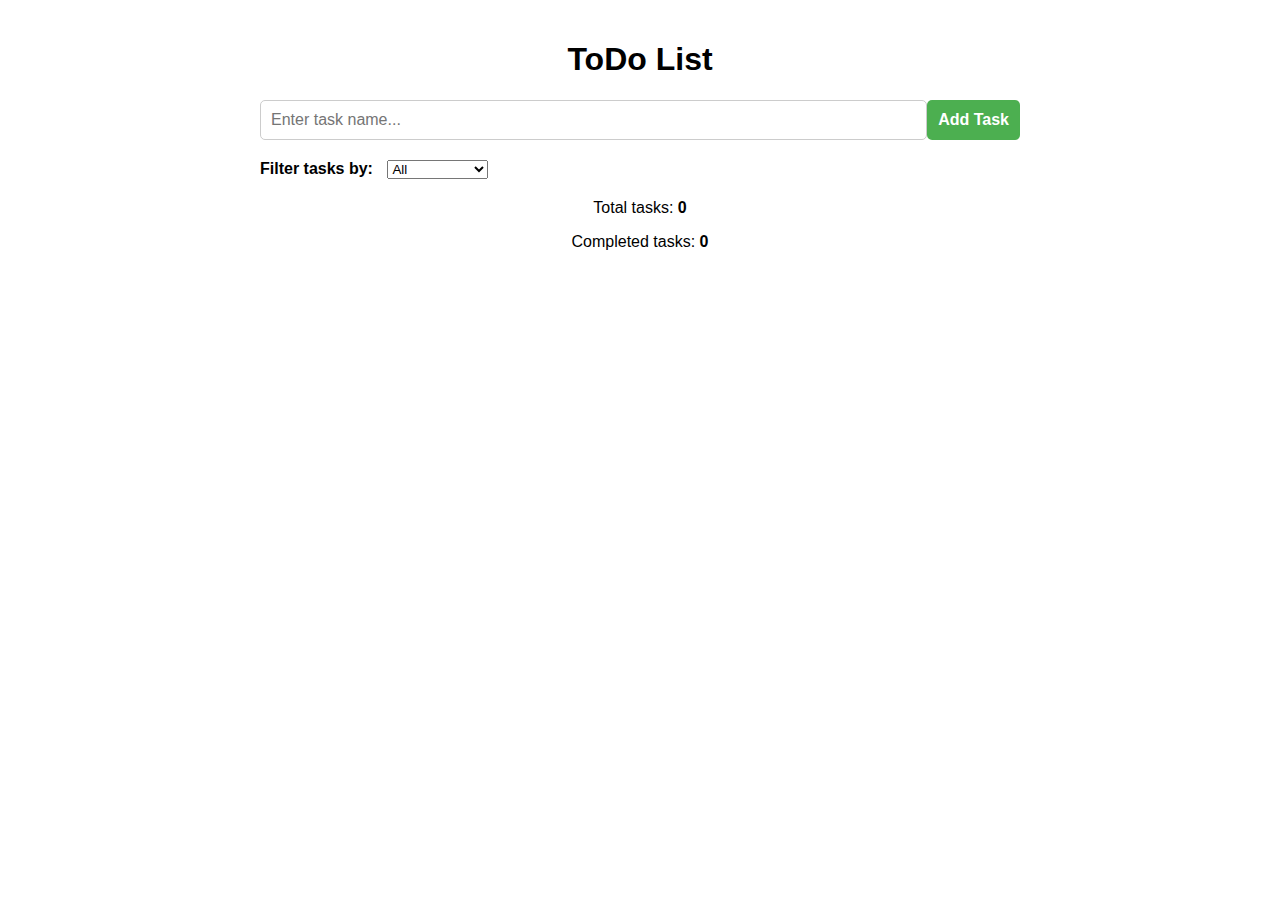
<file: index.html>
<!DOCTYPE html>
<html>
  <head>
    <title>ToDo List</title>
    <link rel="stylesheet" type="text/css" href="ToDo List/style.css">
  </head>
  <body>
    <div class="container">
      <h1>ToDo List</h1>
      <div class="add-task">
        <input type="text" id="task-name" placeholder="Enter task name...">
        <button id="add-btn">Add Task</button>
      </div>
      <div class="filter-tasks">
        <label for="filter-select">Filter tasks by:</label>
        <select id="filter-select">
          <option value="all">All</option>
          <option value="completed">Completed</option>
          <option value="uncompleted">Uncompleted</option>
        </select>
      </div>
      <ul class="task-list">
      </ul>
      <div class="stats">
        <p>Total tasks: <span id="total-tasks">0</span></p>
        <p>Completed tasks: <span id="completed-tasks">0</span></p>
      </div>
    </div>
    <script src="ToDo List/main.js"></script>
  </body>
</html>
</file>
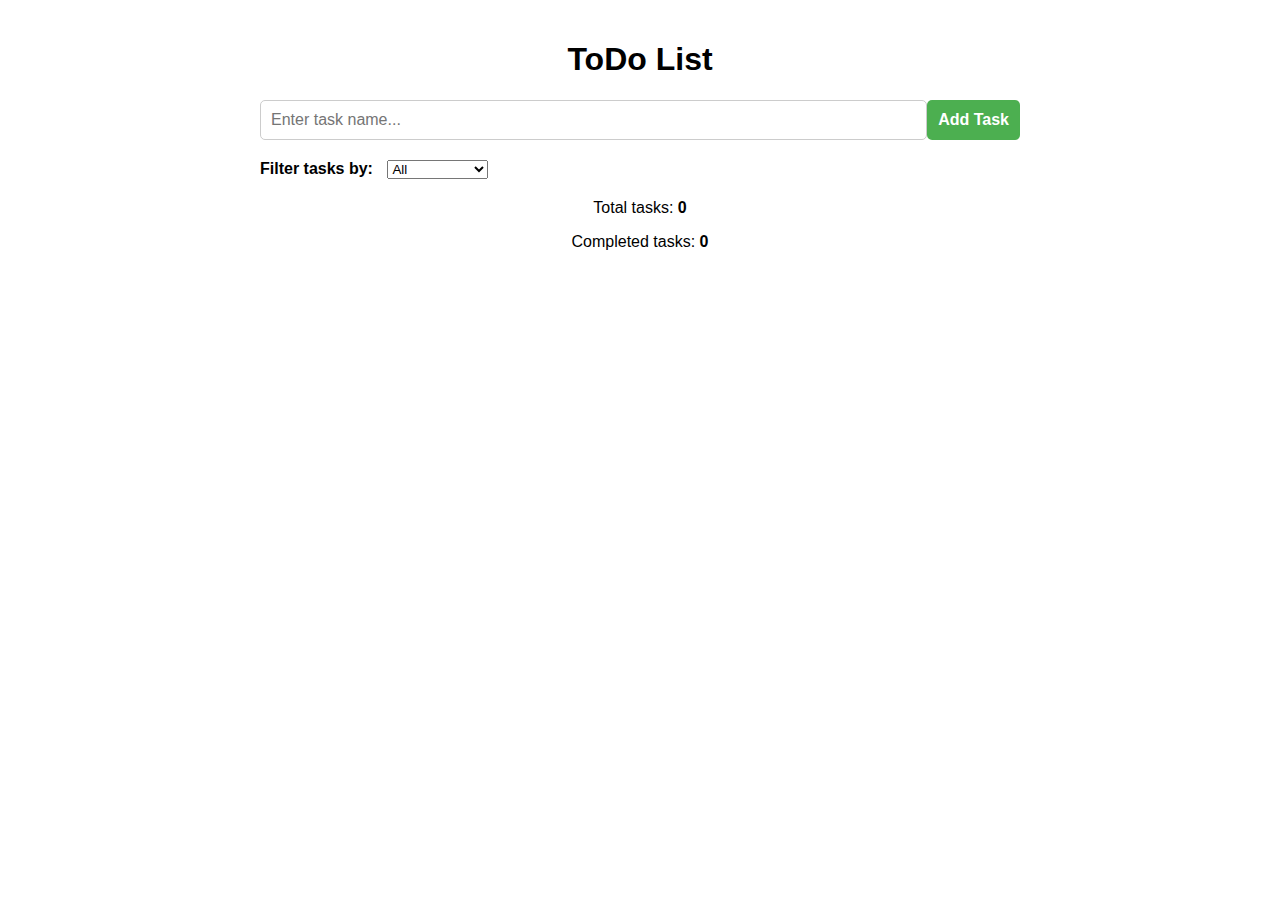
<file: ToDo List/index.html>
<!DOCTYPE html>
<html>
  <head>
    <title>ToDo List</title>
    <link rel="stylesheet" type="text/css" href="style.css">
  </head>
  <body>
    <div class="container">
      <h1>ToDo List</h1>
      <div class="add-task">
        <input type="text" id="task-name" placeholder="Enter task name...">
        <button id="add-btn">Add Task</button>
      </div>
      <div class="filter-tasks">
        <label for="filter-select">Filter tasks by:</label>
        <select id="filter-select">
          <option value="all">All</option>
          <option value="completed">Completed</option>
          <option value="uncompleted">Uncompleted</option>
        </select>
      </div>
      <ul class="task-list">
      </ul>
      <div class="stats">
        <p>Total tasks: <span id="total-tasks">0</span></p>
        <p>Completed tasks: <span id="completed-tasks">0</span></p>
      </div>
    </div>
    <script src="main.js"></script>
  </body>
</html>
</file>
<file: ToDo List/style.css>
* {
    box-sizing: border-box;
  }
  
  body {
    font-family: Arial, sans-serif;
    margin: 0;
    padding: 0;
  }
  
  .container {
    max-width: 800px;
    margin: 0 auto;
    padding: 20px;
  }
  
  h1 {
    text-align: center;
  }
  
  .add-task {
    display: flex;
    justify-content: space-between;
    align-items: center;
    margin-bottom: 20px;
  }
  
  .add-task input[type="text"] {
    flex-grow: 1;
    padding: 10px;
    font-size: 16px;
    border: 1px solid #ccc;
    border-radius: 5px;
  }
  
  .add-task button {
    padding: 11px;
    font-size: 16px;
    font-weight: bold;
    background-color: #4CAF50;
    color: white;
    border: none;
    border-radius: 5px;
    cursor: pointer;
  }

  .add-task button:hover {
    background-color: rgb(75, 74, 74);
  }
  
  .filter-tasks {
    margin-bottom: 20px;
  }
  
  .filter-tasks label {
    font-weight: bold;
    margin-right: 10px;
  }
  
  .task-list {
    list-style: none;
    padding: 0;
  }
  
  .task-list li {
    display: flex;
    justify-content: space-between;
    align-items: center;
    padding: 10px;
    margin-bottom: 10px;
    background-color: #f2f2f2;
    border-radius: 5px;
  }

  
  .task-list li.done {
    background-color: #d3d3d3;
  }
  
  .task-list li button {
    padding: 5px;
    font-size: 14px;
    background-color: #ff0000;
    color: white;
    border: none;
    border-radius: 5px;
    cursor: pointer;
  }
  
  .task-list li button.done-button {
    background-color: #4CAF50;
    margin-right: 5px;
  }

  .task-list li .task {
    flex-grow: 1;
  }
  
  .stats {
    margin-top: 20px;
    text-align: center;
  }
  
  .stats p {
    margin-bottom: 5px;
  }
  
  .stats span {
    font-weight: bold;
  }
</file>
